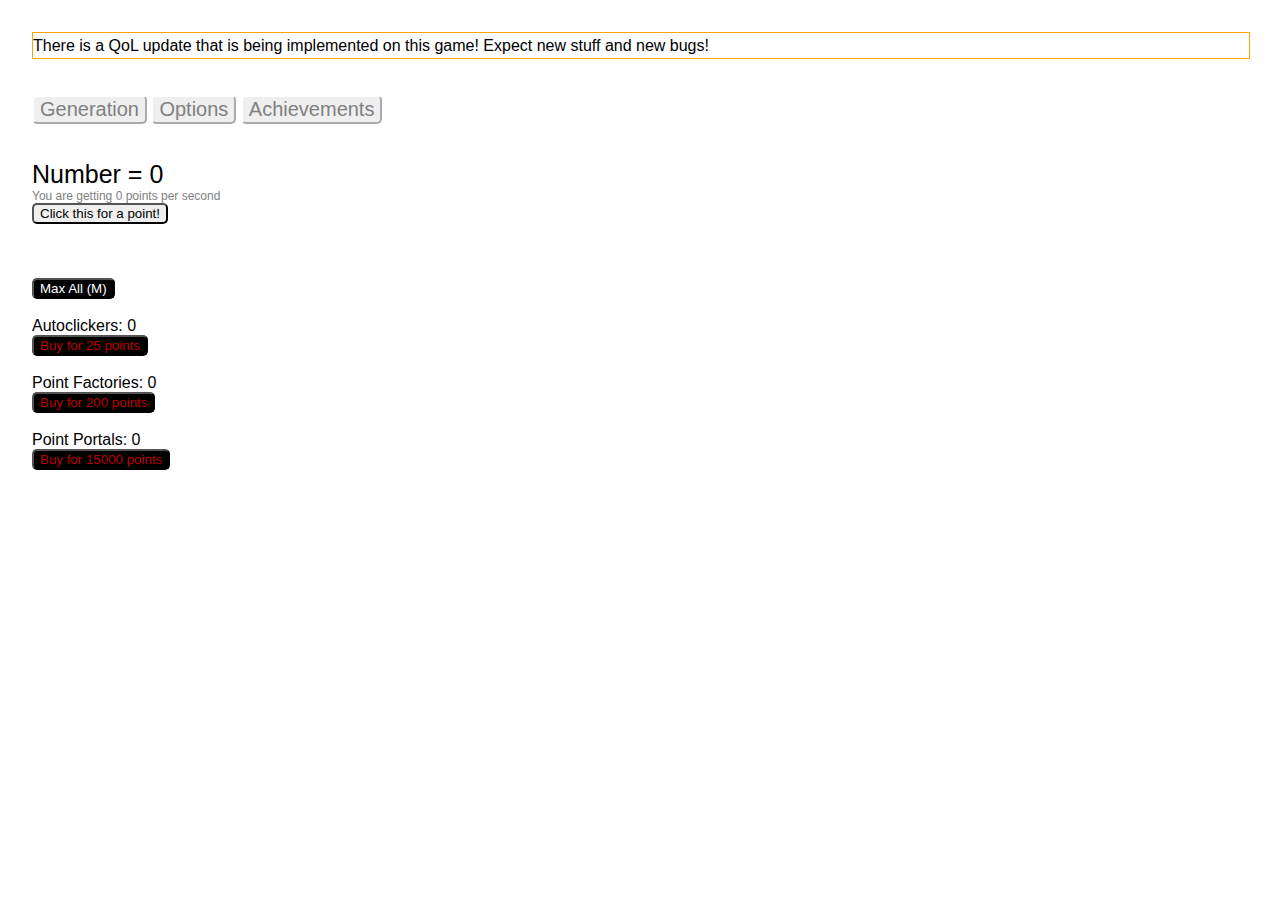
<file: index.html>
<!DOCTYPE html>
<html lang="en">
  <head>
    <title>Algebraic Progression</title>
    <link rel="icon" type="image/png" href="https://pixfeeds.com/images/31/603109/320-x-variable.png">
    <meta charset="utf-8">
    <meta http-equiv="X-UA-Compatible" content="IE=edge">
    <meta name="viewport" content="width=device-width, initial-scale=1">
    <link rel="stylesheet" href="stylesheets/Light.css" id="style">
    <script src="js/break_infinity_min.js" defer></script>
    <script src="js/game.js" defer></script>
    <script src="js/save.js" defer></script>
    <script src="js/hotkeys.js" defer></script>
  </head>
  <body>
    <div class="marquee" style="width: 100%"><p><text id="newsTicker">There is a QoL update that is being implemented on this game! Expect new stuff and new bugs!</text></p></div>
    <br>
    <br>
    <button id="generation" onclick="generation()" class="tab">
      Generation
    </button>
    <button id="upgrades" onclick="upgrades()" class="tab">
      Upgrades
    </button>
    <button id="options" onclick="options()" class="tab">
      Options
    </button>
    <button id="achievements" onclick="achievements()" class="tab">
      Achievements
    </button>
    <button id="automation" onclick="automation()" class="tab">
      Automation
    </button>
    <button id="resetting" onclick="resetting()" class="resetTab">
      Resetting
    </button>
    <br>
    <button id="subtab1" onclick="resetting()" class="subtab">
      Reset Table
    </button>
    <button id="subtab2" onclick="cplane()" class="subtab">
      Coordinate Plane
    </button>
    <button id="subtab3" onclick="sroot()" class="subtab">
      Square Root
    </button>
    <button id="subtab4" onclick="epicenter()" class="subtab">
      Root Epicenter
    </button>
    <br>
    <br>
    <div id="number" class="number">
      Number = 0
    </div>
    <div id="pps" class="pps">
      You are getting 0 points per second
    </div>
    <div id="resetPoints" class="resetPoints">
      Reset Points: 0
    </div>
    <br id="br" class="br">
    <button id="pointButton" onclick="pointButton()">
      Click this for a point!
    </button>
    <br>
    <br>
    <button id="save" onclick="save()" class="options">
      Save
    </button>
    <button id="export" onclick="document.write(exportSave())" class="options">Export</button>
    <button id="import" onclick="importSave(prompt('Insert your save here'))" class="options">
      Import
    </button>
    <button id="autosave" onclick="toggleAutosave()" class="options">
      Autosave: ON (Buggy)
    </button>
    <button id="theme" class="options" onclick="changeTheme('light')">
      Switch Theme (Currently Light) 
    </button>
    <button id="discord" onclick="window.location.href = 'https://discord.gg/6zApJHD';" class="discord">
      Discord
    </button>
    <br class="options">
    <br class="options">
    <br class="options">
    <div id="credits" class="options">
      <b style="font-size: 25px">Credits</b>
      <br>
      randomtuba - I'm the one who made this game, and I'm the developer (main mechanics, some CSS)
      <br>
      TheMKeyHolder & Yahtzee Master - Thank you for doing the nitty-gritty work for me (Max all, CSS improvements, bugfixes)
      <br>
      yourself - Thank you for balancing this game.
      <br>
      Boo, Fishydids, and P.I.G. - Thank you for being testers and testing the game.
      <br>
      Patcail - Thank you for making Ordinal Markup. This game had some inspirations from it.
      <br>
      Hevipelle - Thank you for making Antimatter Dimensions. You are a god. This game had some inspirations from it.
      <br>
      <br>
      <i>Hotkeys: 1, 2, and 3 for each generator, X for x's, Y for y's, M for max all (duh, you see it on the button), G for generator multiplier, R for reset</i>
    </div>
    <button id="upg1" onclick="buyUpg1()" class="upgradeButton">
      Point generator cost scaling is *1.06
      Requirement: 10x
    </button>
    <button id="upg2" onclick="buyUpg2()" class="upgradeButton">
      All point generators are 3x more effective
      Requirement: 20x
    </button>
    <button id="upg3" onclick="buyUpg3()" class="upgradeButton">
      The "Get an X" button's cost is divided by 2
      <br>
      Requirement: 30x
    </button>
    <button id="upg4" onclick="buyUpg4()" class="upgradeButton">
      Unlock generator multiplier
      Requirement: 50x
    </button>
    <div id="objectives"> 
      NOTE: All of the achievements below are possible in this game.
      <br>
      <br>
      1. Get your first Autoclicker
      <br>
      2. Get your first Point Factory
      <br>
      3. Get your first Point Portal
      <br>
      4. Get an x
      <br>
      5. Buy an upgrade
      <br>
      6. Unlock the generator multiplier
      <br>
      7. Reach 100,000,000 points
      <br>
      8. Get a y
      <br>
      9. Reset
      <br>
      10. Get a Reset Table Upgrade
      <br>
      11. Unlock Coordinate Plane
      <br>
      12. Unlock Automation
      <br>
      13. Get 11 Reset Table Upgrades
      <br>
      14. Unlock Square Root
      <br>
      15. Get 20 root essence
      <br>
      16. Reach 10,000 Reset Points
    </div>
    <button id="automation1" onclick="toggleAutomation(1)" class="automation">
      Generator Autobuyer: OFF
    </button>
    <br class="automation">
    <button id="automation2" onclick="toggleAutomation(2)" class="automation">
      X Autobuyer: OFF
    </button>
    <br class="automation">
    <button id="automation3" onclick="toggleAutomation(3)" class="automation">
      Generator Multiplier Autobuyer: OFF
    </button>
    <br class="automation">
    <button id="automation4" onclick="toggleAutomation(4)" class="automation">
      Y Autobuyer: OFF
    </button>
    <br class="automation">
    <div id="cplane" class="cplane">
      You are generating 0x per minute.
      <br>
      Sacrificed y's: 0
    </div>
    <br class="cplane">
    <button id="sacrifice" onclick="sacrificeY()" class="cplane">
      Sacrifice a y in exchange for x generation
    </button>
    <div id="sroot">
      You have 0 root essence.
      <br>
      The next milestone is 10 root essence.
    </div>
    <br class="sroot">
    <div id="sroot2">
      Each milestone gives a 50% bonus to Reset Point gain (additive)
    </div>
    <br class="sroot">
    <button id="srootButton" onclick="enter()" class="sroot">
      Enter Square Root.
    </button>
    <br class="sroot">
    <button id="srootUpg1" onclick="srootUpg1()" class="sroot">
      You get 2x more root essence
      <br>
      Cost: 20 root essence
    </button>
    <button id="srootUpg2" onclick="srootUpg2()" class="sroot">
      Make the milestone scaling slower, but reset root essence
      <br>
      Cost: 30 root essence
    </button>
    <div id="epicenter" class="epicenter">
      Click the button to select a Root Epicenter Task.
      <br>
      Then enter Square Root to go into the Root Epicenter Task!
      <br>
      RET Completions: 0
    </div>
    <br class="epicenter">
    <button id="selection" onclick="selection()" class="epicenter">
      Root Epicenter Task: NONE
    </button>
    <table>
      <tr>
      <td><button id="reupg11" onclick="buyReupg(11)" class="reupg">
      Generators gain a multiplier based on time played
      <br>
      Cost: 2 Reset Points
    </button></td>
      <td><button id="reupg12" onclick="buyReupg(12)" class="reupg">
      Point Portals gain a mutliplier based on Autoclickers
      <br>
      Cost: 4 Reset Points
    </button>
    </td>
      <td><button id="reupg13" onclick="buyReupg(13)" class="reupg">
      X scaling becomes *1.08 instead of *1.1
      <br>
      Cost: 8 Reset Points
    </button>
    </td>
    <td>
    <button id="reupg14" onclick="buyReupg(14)" class="reupg">
      Unlock Coordinate Plane
      <br>
      Requirement: 16 Reset Points
    </button>
    </td> 
      </tr>
      <tr>
        <td><button id="reupg21" onclick="buyReupg(21)" class="reupg">
      Generator multiplier mult gain becomes *1.3 instead of *1.25
      <br>
      Cost: 14 Reset Points
    </button></td>
        <td><button id="reupg22" onclick="buyReupg(22)" class="reupg">
      You keep all your upgrades
      <br>
      Cost: 30 Reset Points
    </button></td>
        <td><button id="reupg23" onclick="buyReupg(23)" class="reupg">
      Y scaling becomes *1.1 instead of *1.15
      <br>
      Cost: 40 Reset Points
    </button></td>
        <td><button id="reupg24" onclick="buyReupg(24)" class="reupg">
      Generator multiplier cost gets added by +3x instead of +5x
      <br>
      Cost: 50 Reset Points
    </button></td>
      </tr>
      <tr>
        <td><button id="reupg31" onclick="buyReupg(31)" class="reupg">
      Reset Point formula is better
      <br>
      Cost: 160 Reset Points
    </button></td>
        <td><button id="reupg32" onclick="buyReupg(32)" class="reupg">
      Coordinate Plane is more effective
      <br>
      Cost: 160 Reset Points
    </button></td>
        <td><button id="reupg33" onclick="buyReupg(33)" class="reupg">
      Generators gain a multiplier based on y's
      <br>
      Cost: 180 Reset Points
    </button></td>
        <td><button id="reupg34" onclick="buyReupg(34)" class="reupg">
      Unlock Square Root
      <br>
      Requirement: 310 Reset Points
    </button>
    <br></td>
      </tr>
      <tr>
        <td><button id="reupg41" onclick="buyReupg(41)" class="reupg">
      rtu11 and rtu33 are stronger
      <br>
      Cost: 240 Reset Points
    </button></td>
        <td><button id="reupg42" onclick="buyReupg(42)" class="reupg">
      Unlock Root Epicenter
      <br>
      Requirement: 10000 Reset Points
    </button></td>
        <td><button id="reupg43" onclick="buyReupg(43)" class="reupg">
            Unlock new Root Epicenter Tasks
            <br>
            Requirement: 25000 Reset Points and 3 RET completions
          </button> 
        </td>
        <td><button id="reupg44" onclick="buyReupg(44)" class="reupg">
      <b>Unlock the next layer</b>
          <br>
      Requirement: 100,000 Reset Points and 6 RET completions
    </button></td> <!--done yay-->
      </tr>
    </table>
    <button id="maxall" onclick="maxAll()" class="maxAll, buildingButton">
      Max All (M)
    </button>
    <br>
    <br>
    <div id="clickers" class="building">
      Autoclickers: 0
    </div>
    <br>
    <button id="clickerButton" onclick="buyClicker()" class="buildingButton">
      Buy for 25 points
    </button>
    <br> 
    <br>
    <div id="factories" class="building">
      Point Factories: 0
    </div>
    <br>
    <button id="factoryButton" onclick="buyFactory()" class="buildingButton">
      Buy for 200 points
    </button>
    <br>
    <br>
    <div id="portals" class="building">
      Point Portals: 0
    </div>
    <br>
    <button id="portalButton" onclick="buyPortal()" class="buildingButton">
      Buy for 15000 points
    </button>
    <br>
    <br>
    <div id="multText" class="mult">
      Current generator multiplier: 3x
    </div>
    <br>
    <button id="multButton" onclick="buyMult()" class="multButton">
      Upgrade multiplier for 50x
    </button>
    <br>
    <br>
    <button id="xButton" onclick="convertToX()" class="xButton">
      Get an X for 100000 points
    </button>
    <br>
    <button id="yButton" onclick="convertToY()" class="yButton">
      Get a y for 100x
    </button>
    <br>
    <button id="resetButton" onclick="reset()" class="resetButton">
      Reset for 0 reset points
    </button>
  </body>
</html>
</file>
<file: stylesheets/Light.css>
/* CSS files add styling rules to your content */

body {
  font-family: helvetica, arial, sans-serif, typewriter;
  margin: 2em;
}

h1 {
  font-style: italic;
  color: #373fff;
}

.tab {
  font-size: 20px;
  border-color: white;
  color: gray;
}

.number {
  font-size: 25px;
} 

.buildingButton {
  background-color: black;
  color: white;
  transition-duration: 0.2s
}

.buildingLocked {
  color: #BB0000;
  background-color: black;
  transition-duration: 0.2s  
}

.buildingButton:hover {
  background-color: lightgray;
  color: gray;
}

.buildingLocked:hover {
  background-color: lightgray;
  color: gray;
}

.xButton {
  background-color: #FF00FF;
  font-size: 18px;
  transition-duration: 0.2s;
}

.upgradeButton {
  background-color: #00FF00;
  height: 100px;
  width: 150px;
}

.yButton {
  background-color: #00FF00;
  font-size: 18px;
  transition-duration: 0.2s;
}

.mult {
  color: orange;
}

.multButton {
  background-color: orange;
  border-color: #000000;
  border-width: 3px;
  color: white; 
}

.multButton2 {
  background-color: gray;
  border-color: #000000;
  border-width: 3px;
  color: white;
}

.resetButton {
  background-color: purple;
  border-color: #FF00FF;
  color: #FF00FF; 
}

.resetPoints {
  color: #FF00FF;
}

.resetTab {
  background-color: purple;
  border-color: #FF00FF;
  color: #FF00FF; 
  font-size: 18px;
}

.reupg {
  background-color: purple;
  border-color: #FF00FF;
  color: #FF00FF;
  height: 100px;
  width: 150px;
}

.reupg2 {
  background-color: #FF00FF;
  border-color: purple;
  color: purple;
  height: 100px;
  width: 150px;
}

.tab {
  transition-duration: 0.2s
}
.tab:hover {
  background-color: gray;
  border-color: lightgray;
  color: white
}

.subtab {
  background-color: purple;
  border-color: #FF00FF;
  color: #FF00FF;
}

#resetting {
  transition-duration: 0.2s
}

#resetting:hover {
  background-color: #FF00FF;
  border-color: purple;
  color: purple; 
  font-size: 18px;
}

button {
  border-radius: 5px /**/
}

.marquee {
  position: relative;
  overflow: hidden;
  height: 25px;
  width: 100%;
  border: 1px solid orange;
}

.marquee p {
  position: absolute;
  margin: 0;
  line-height: 25px;
  white-space: nowrap;
  animation: marquee 10s linear infinite
}

@keyframes marquee {
  0% { transform: translateX(2000px); }
  100% { transform: translateX(-100px); }
}

.discord {
  background-color: #0000FF;
  color: #00FFFF;
  border-color: #0000FF;
}
#pointButton {
  transition-duration: 0.2s
}
#pointButton:hover {
  background-color: gray;
  color: white
}

#resetButton {
  transition-duration: 0.2s
}

#resetButton:hover {
  background-color: #FF00FF;
  border-color: purple;
  color: purple; 
}

.subtab {
  transition-duration: 0.2s
}

.subtab:hover {
  background-color: #FF00FF;
  border-color: purple;
  color: purple; 
}

#sacrifice {
  background-color: black;
  color: white;
  transition-duration: 0.2s
}

#sacrifice:hover {
  background-color: lightgray;
  color: gray;
}

.sroot {
  background-color: #00FFFF;
  height: 100px;
  width: 150px;
  transition-duration: 0.2s
}

.sroot:hover {
  background-color: green;
  color: white;
  height: 100px;
  width: 150px;
}

.pps {
  color: gray;
  font-size: 12px;
}

.options {
  transition-duration: 0.2s
}

.options:hover {
  background-color: gray;
  color: white;
}

.xButton:hover {
  background-color: purple;
  font-size: 18px;
}

.yButton:hover {
  background-color: green;
  font-size: 18px;
}

#credits:hover {
  background-color: none;
  color: black;
}
</file>
